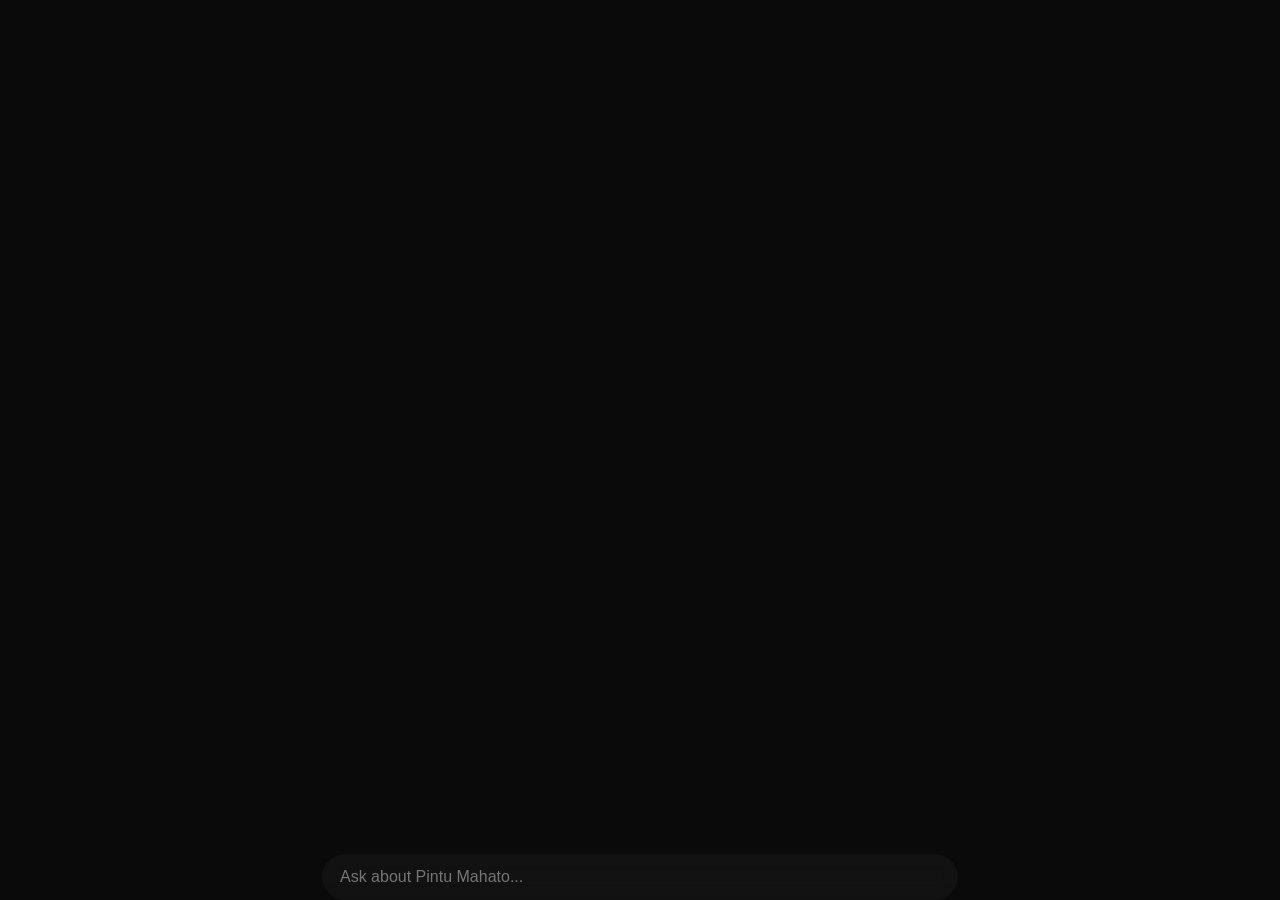
<file: pintuRag/Ai.html>
<!DOCTYPE html>
<html lang="en">
<head>
<meta charset="UTF-8">
<meta name="viewport" content="width=device-width, initial-scale=1.0">
<title>Pintu AI Assistant</title>
<style>
body {
  margin: 0;
  font-family: 'Inter', sans-serif;
  background-color: #0a0a0a;
  color: #e0e0e0;
  height: 100vh;
  display: flex;
  flex-direction: column;
  justify-content: flex-end;
  align-items: center;
  overflow-x: hidden;
}

/* Floating messages container */
#messages {
  position: fixed;
  bottom: 70px;
  width: 80%;
  max-width: 600px;
  display: none;
  flex-direction: column;
  gap: 10px;
}

.message {
  padding: 10px 14px;
  border-radius: 16px;
  max-width: 80%;
  line-height: 1.5;
  white-space: pre-wrap;
  word-wrap: break-word;
  opacity: 0;
  transform: translateY(20px);
  animation: fadeUp 0.4s forwards;
}

.user {
  align-self: flex-end;
  background: #007aff;
  color: #fff;
}

.bot {
  align-self: flex-start;
  background: rgba(255,255,255,0.05);
  color: #cbd5e1;
}

@keyframes fadeUp {
  to { opacity: 1; transform: translateY(0); }
}

/* Minimal glassy search bar */
#ai-bar {
  width: 80%;
  max-width: 600px;
  padding: 14px 18px;
  border-radius: 30px;
  border: none;
  background: rgba(20,20,20,0.8);
  backdrop-filter: blur(10px);
  color: #fff;
  outline: none;
  font-size: 1rem;
  transition: all 0.3s ease;
}
#ai-bar:focus {
  box-shadow: 0 0 12px #06b6d4;
}

/* Typing animation */
.typing {
  display: inline-block;
  opacity: 0.9;
}
.dot {
  display: inline-block;
  width: 6px;
  height: 6px;
  background: #cbd5e1;
  border-radius: 50%;
  margin: 0 2px;
  animation: blink 1s infinite;
}
.dot:nth-child(2){animation-delay:0.12s}
.dot:nth-child(3){animation-delay:0.24s}
@keyframes blink{0%{opacity:0.2}50%{opacity:1}100%{opacity:0.2}}
</style>
</head>
<body>

<div id="messages"></div>
<input id="ai-bar" type="text" placeholder="Ask about Pintu Mahato..." autocomplete="off">

<script id="pintu-data" type="application/json">
{
  "personal": {"name":"Pintu Mahato","title":"Java Backend Developer","summary":"Experienced in Java, Spring Boot, Hibernate, and databases."},
  "skills": ["Java","Spring Boot","Hibernate","JPA","MySQL","PostgreSQL","REST API","AWS Basics"],
  "projects": {"Employee Management System":"CRUD system with Spring Boot and Hibernate.","Blog Application":"Web app with authentication and comments.","Inventory Tracker":"Real-time stock system with REST APIs."},
  "experience": ["2.7 years backend development","Intern at Cognifiz","Intern at Euphoria"],
  "education":"B.Tech in Electronics and Communication Engineering"
}
</script>

<script>
const data = JSON.parse(document.getElementById('pintu-data').textContent);
const aiBar = document.getElementById('ai-bar');
const messagesDiv = document.getElementById('messages');

function appendMessage(sender, text){
  const msg = document.createElement('div');
  msg.classList.add('message', sender);
  msg.textContent = text;
  messagesDiv.appendChild(msg);
  messagesDiv.scrollTop = messagesDiv.scrollHeight;
}

function showTyping(){
  const div = document.createElement('div');
  div.className='message bot typing';
  div.innerHTML='<span class="dot"></span><span class="dot"></span><span class="dot"></span>';
  messagesDiv.appendChild(div);
  messagesDiv.scrollTop = messagesDiv.scrollHeight;
  return div;
}

async function generateResponse(msg){
    try {
        const res = await fetch('http://localhost:8000/query', {
            method: 'POST',
            headers: { 'Content-Type': 'application/json' },
            body: JSON.stringify({ question: msg })
        });
        const data = await res.json();
        return data.answer;
    } catch(err) {
        return "Sorry, I couldn't get an answer from RAG server.";
    }
}


async function handleSend(){
  const text = aiBar.value.trim();
  if(!text) return;
  messagesDiv.style.display='flex';
  appendMessage('user', text);
  aiBar.value='';
  const typing = showTyping();
  const answer = await generateResponse(text);
  typing.remove();
  appendMessage('bot', answer);
}


aiBar.addEventListener('focus', ()=>{
  messagesDiv.style.display='flex';
});

aiBar.addEventListener('keypress', e=>{if(e.key==='Enter') handleSend();});

document.addEventListener('click', e => {
  if (e.target !== aiBar && !messagesDiv.contains(e.target)) {
    // Only hide if outside both bar and messages
  }
});

// initial greeting (hidden until focus)
// appendMessage('bot','Hi 👋, I’m Pintu’s AI assistant! Ask about his skills, projects, or experience.');
</script>

</body>
</html>
</file>
